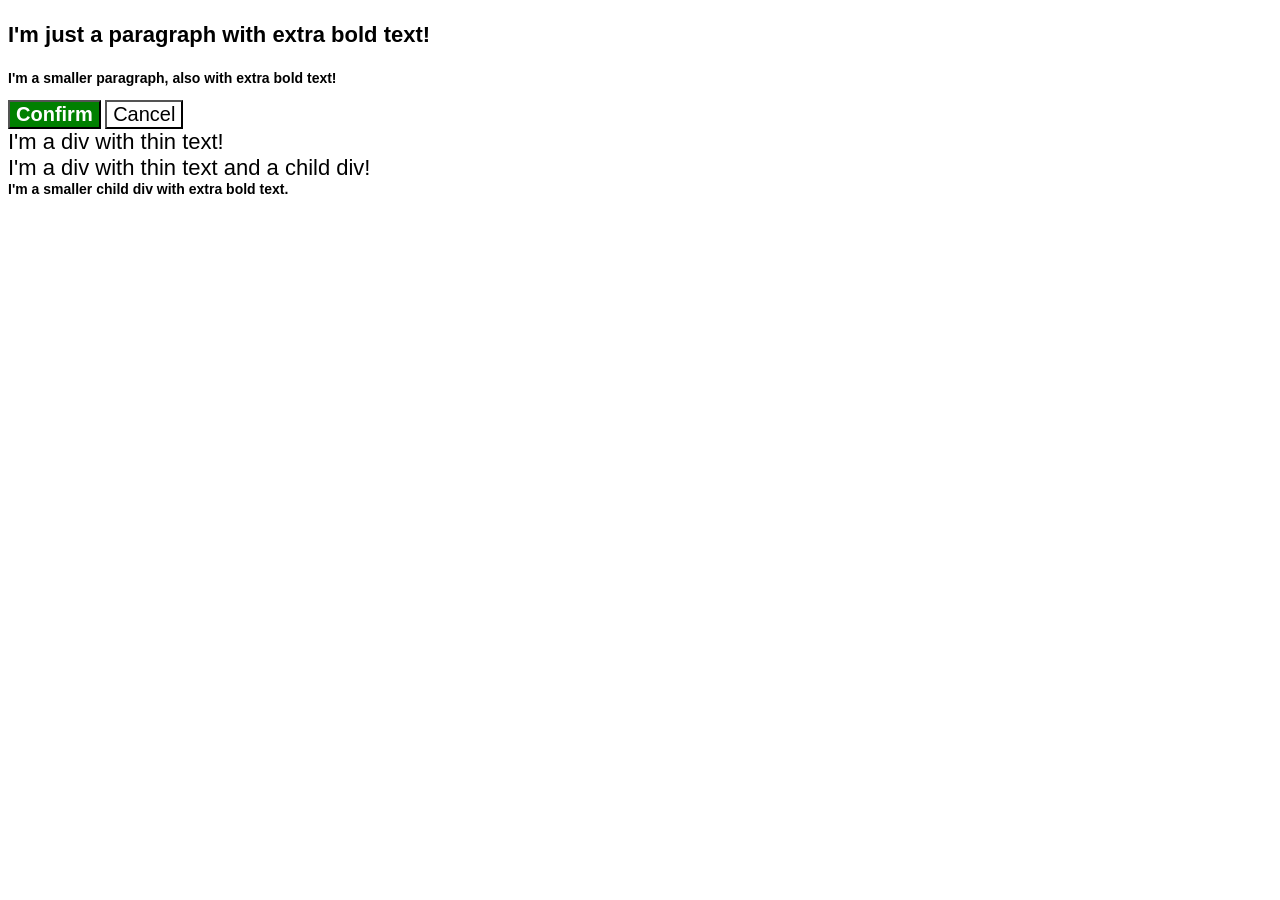
<file: foundations/cascade/01-cascade-fix/index.html>
<!DOCTYPE html>
<html lang="en">
  <head>
    <meta charset="UTF-8">
    <meta http-equiv="X-UA-Compatible" content="IE=edge">
    <meta name="viewport" content="width=device-width, initial-scale=1.0">
    <title>Fix the Cascade</title>
    <link rel="stylesheet" href="style.css">
  </head>
  <body>
    <p class="para">I'm just a paragraph with extra bold text!</p>
    <p class="small-para">I'm a smaller paragraph, also with extra bold text!</p>

    <button id="confirm-button" class="button confirm">Confirm</button>
    <button id="cancel-button" class="button cancel">Cancel</button>

    <div class="text">I'm a div with thin text!</div>
    <div class="text">I'm a div with thin text and a child div!
      <div class="child">I'm a smaller child div with extra bold text.</div>
    </div>
  </body>
</html>
</file>
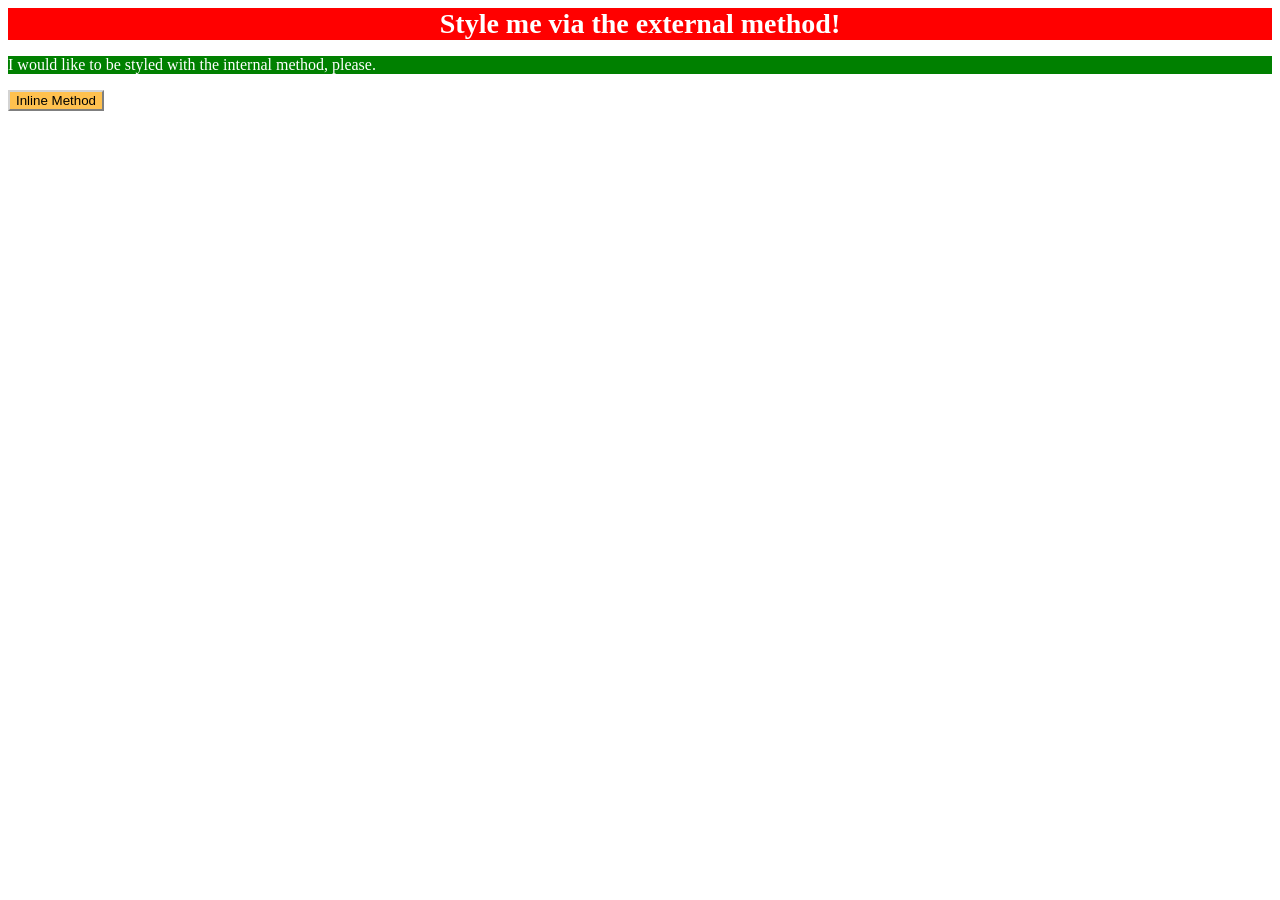
<file: foundations/intro-to-css/01-css-methods/index.html>
<!DOCTYPE html>
<html lang="en">
  <head>
    <meta charset="UTF-8">
    <meta http-equiv="X-UA-Compatible" content="IE=edge">
    <meta name="viewport" content="width=device-width, initial-scale=1.0">
    <title>Methods for Adding CSS</title>
    <link rel="stylesheet" href="01-css-methods.css">
  </head>
  <body>
    <div>Style me via the external method!</div>
    <p>I would like to be styled with the internal method, please.</p>
    <button>Inline Method</button>
  </body>
</html>
</file>
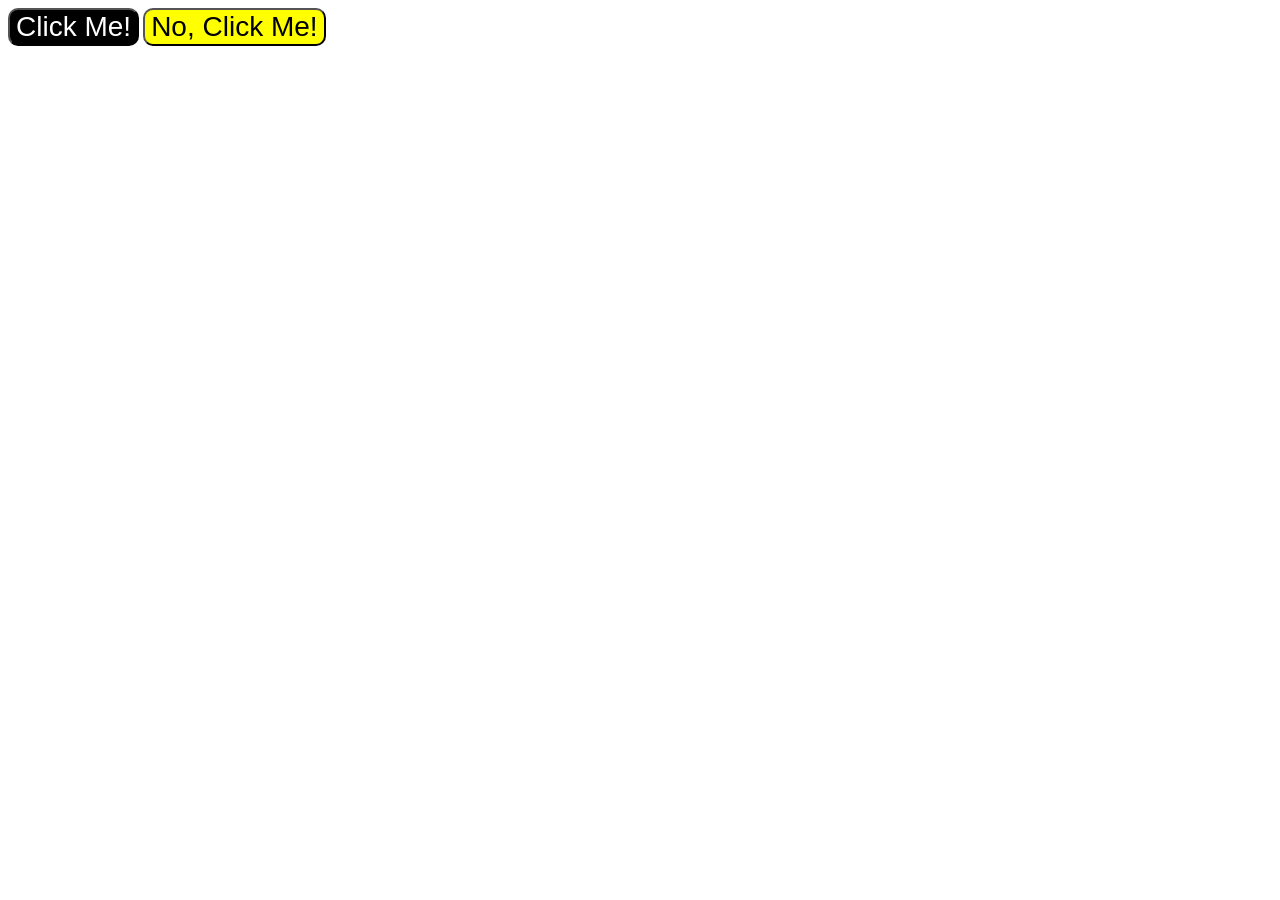
<file: foundations/intro-to-css/03-grouping-selectors/index.html>
<!DOCTYPE html>
<html lang="en">
  <head>
    <meta charset="UTF-8">
    <meta http-equiv="X-UA-Compatible" content="IE=edge">
    <meta name="viewport" content="width=device-width, initial-scale=1.0">
    <title>Grouping Selectors</title>
    <link rel="stylesheet" href="style.css">
  </head>
  <body>
    <button class="button-click_me">Click Me!</button>
    <button class="button-no_click_me">No, Click Me!</button>
  </body>
</html>
</file>
<file: foundations/cascade/01-cascade-fix/style.css>
body {
  font-family: Arial, Helvetica, sans-serif;
}

.para,
.small-para {
  color: hsl(0, 0%, 0%);
  font-weight: 800;
}

.small-para {
  font-size: 14px;
  font-weight: 800;
}

.para {
  font-size: 22px;
}

#confirm-button {
  background: green;
  color: white;
  font-weight: bold;
} 

.button {
  background-color: rgb(255, 255, 255);
  color: rgb(0, 0, 0);
  font-size: 20px;
}

.child {
  color: rgb(0, 0, 0);
  font-weight: 800;
  font-size: 14px;
}

div.text {
  color: rgb(0, 0, 0);
  font-size: 22px;
  font-weight: 100;
}
</file>
<file: foundations/intro-to-css/01-css-methods/01-css-methods.css>
div {
    color: white;
    background-color: red;
    font-family: serif;
    font-size: 28px;
    font-weight: bold;
    text-align: center;
}

p {
    font-size: 16px;
    color: white;
    background-color: green;
    font-family: serif;
}

button{
    background-color: rgb(255, 193, 79);
    border-color: lightgrey;
}
</file>
<file: foundations/intro-to-css/03-grouping-selectors/style.css>
/* Add CSS Styling */
.button-click_me,
.button-no_click_me{
    font-size: 28px;
    font-family: Helvetica, Times New Roman,sans-serif;
    border-radius: 10px;
}

.button-click_me{
    color: white;
    background-color: black;
}

.button-no_click_me{
    background-color: yellow;
}
</file>
